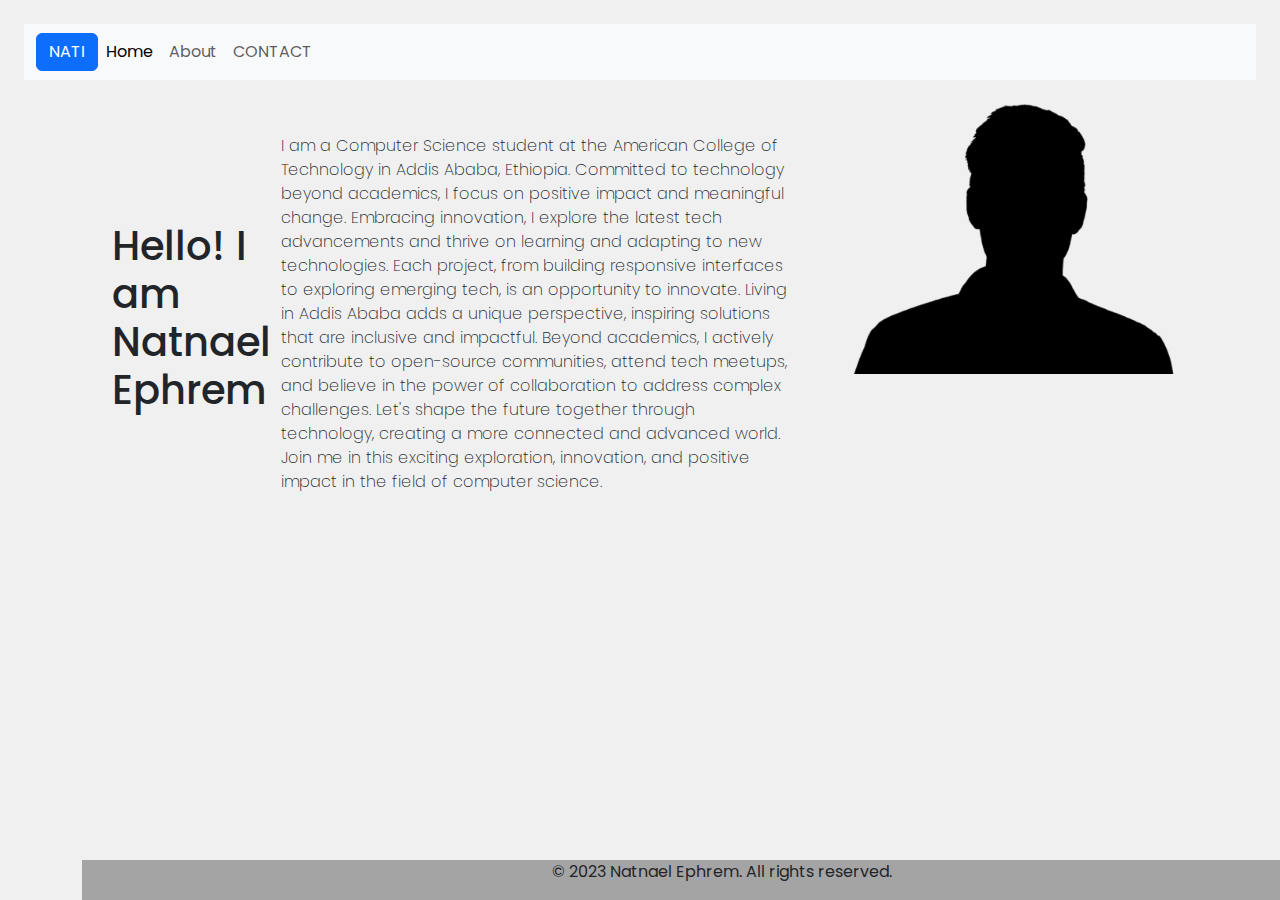
<file: index.html>
<!DOCTYPE html>
<html lang="en">

<head>
    <meta charset="utf-8" />
    <meta name="viewport" content="width=device-width, initial-scale=1" />
    <title>Nati's portfolio</title>
    <link href="https://cdn.jsdelivr.net/npm/bootstrap@5.0.2/dist/css/bootstrap.min.css" rel="stylesheet" />
    <link rel="stylesheet" href="index.css" />
</head>

<body>

    <header>
        <div class="m-4">
            <nav class="navbar navbar-expand-lg navbar-light bg-light">
                <div class="container-fluid">
                    <a class="btn btn-primary" href="#">NATI</a>
                    <button type="button" class="navbar-toggler" data-bs-toggle="collapse" data-bs-target="#navbarCollapse">
                        <span class="navbar-toggler-icon"></span>
                    </button>
                    <div class="collapse navbar-collapse" id="navbarCollapse">
                        <div class="navbar-nav">
                            <a href="index.html" class="nav-item nav-link active">Home</a>
                            <a href="about.html" class="nav-item nav-link">About</a>
                            <a href="contact.html" class="nav-item nav-link">CONTACT</a>
                        </div>
                    
                    </div>
                </div>
            </nav>
        </div>
    </header>

    <div class="container">
        <div class="row">
            <div class="col-md-8">
                <div class="home-content">
                    <h1>Hello! I am Natnael Ephrem</h1>
                    <p>
                        I am a Computer Science student at the American College of Technology in Addis Ababa, Ethiopia.
                        Committed to technology beyond academics, I focus on positive impact and meaningful change.
                        Embracing innovation, I explore the latest tech advancements and thrive on learning and adapting
                        to new technologies. Each project, from building responsive interfaces to exploring emerging
                        tech, is an opportunity to innovate. Living in Addis Ababa adds a unique perspective, inspiring
                        solutions that are inclusive and impactful. Beyond academics, I actively
                        contribute to open-source communities, attend tech meetups, and believe in the power of
                        collaboration to address complex challenges. Let's shape the future together through technology,
                        creating a more connected and advanced world. Join me in this exciting exploration, innovation,
                        and positive impact in the field of computer science.
                    </p>
                </div>
            </div>
            <div class="col-md-4">
                <img src="R2.png" class="img-fluid" alt="Natnael Ephrem">
            </div>
        </div>

        <div class="footer mt-4">
            <p>&copy; 2023 Natnael Ephrem. All rights reserved.</p>
        </div>
    </div>

    <script src="https://cdn.jsdelivr.net/npm/bootstrap@5.0.2/dist/js/bootstrap.bundle.min.js"></script>
</body>

</html>
</file>
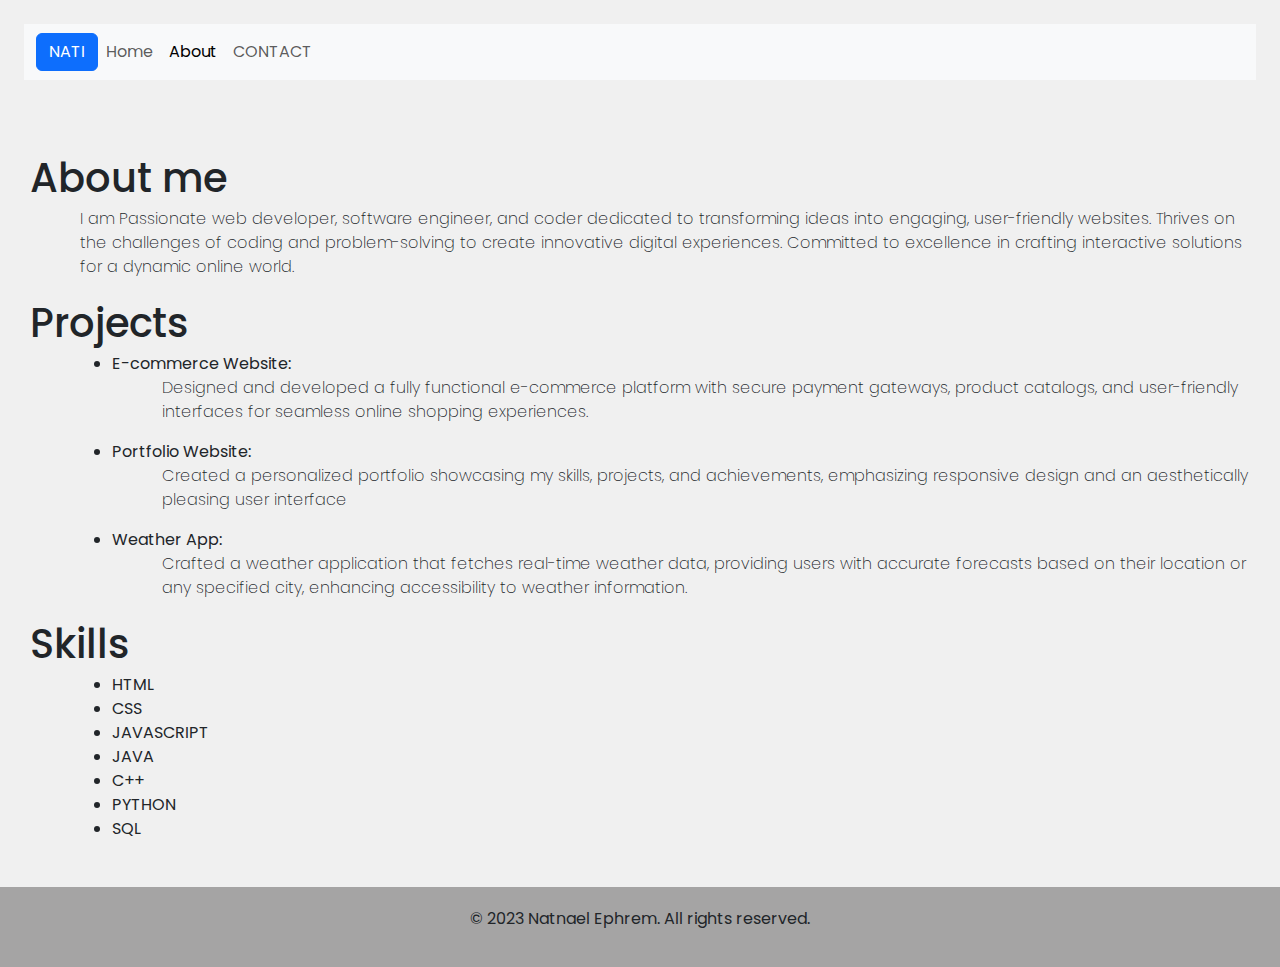
<file: about.html>
<!DOCTYPE html>
<html lang="en">

<head>
    <meta charset="utf-8" />
    <meta name="viewport" content="width=device-width, initial-scale=1" />
    <title>Nati's portfolio</title>
    <link href="https://cdn.jsdelivr.net/npm/bootstrap@5.0.2/dist/css/bootstrap.min.css" rel="stylesheet" />
    <link rel="stylesheet" href="about.css" />
</head>

<body>

    <header>
        <div class="m-4">
            <nav class="navbar navbar-expand-lg navbar-light bg-light">
                <div class="container-fluid">
                    <a class="btn btn-primary" href="#">NATI</a>
                    <button type="button" class="navbar-toggler" data-bs-toggle="collapse" data-bs-target="#navbarCollapse">
                        <span class="navbar-toggler-icon"></span>
                    </button>
                    <div class="collapse navbar-collapse" id="navbarCollapse">
                        <div class="navbar-nav">
                            <a href="index.html" class="nav-item nav-link ">Home</a>
                            <a href="about.html" class="nav-item nav-link active">About</a>
                            <a href="contact.html" class="nav-item nav-link ">CONTACT</a>
                        </div>
                    
                    </div>
                </div>
            </nav>
        </div>
    </header>
  <body>
 

    <div class="about-content">
      <h1>About me</h1>
      <p>
        I am Passionate web developer, software engineer, and coder dedicated to
        transforming ideas into engaging, user-friendly websites. Thrives on the
        challenges of coding and problem-solving to create innovative digital
        experiences. Committed to excellence in crafting interactive solutions
        for a dynamic online world.
      </p>

      

      <h1>Projects</h1>
      <ul>
        <li>E-commerce Website:</li>
        <p>
          Designed and developed a fully functional e-commerce platform with
          secure payment gateways, product catalogs, and user-friendly
          interfaces for seamless online shopping experiences.
        </p>
        <li>Portfolio Website:</li>
        <p>
          Created a personalized portfolio showcasing my skills, projects, and
          achievements, emphasizing responsive design and an aesthetically
          pleasing user interface
        </p>
        <li>Weather App:</li>
        <p>
          Crafted a weather application that fetches real-time weather data,
          providing users with accurate forecasts based on their location or any
          specified city, enhancing accessibility to weather information.
        </p>
      </ul>

      <h1>Skills</h1>
      <ul>
        <li>HTML</li>
        <li>CSS</li>
        <li>JAVASCRIPT</li>
        <li>JAVA</li>
        <li>C++</li>
        <li>PYTHON</li>
        <li>SQL</li>
      </ul>
    </div>

    <div class="footer">
        <p>&copy; 2023 Natnael Ephrem. All rights reserved.</p>
    </div>
    
    <script src="https://cdn.jsdelivr.net/npm/bootstrap@5.0.2/dist/js/bootstrap.bundle.min.js"></script>
  </body>
</html>
</file>
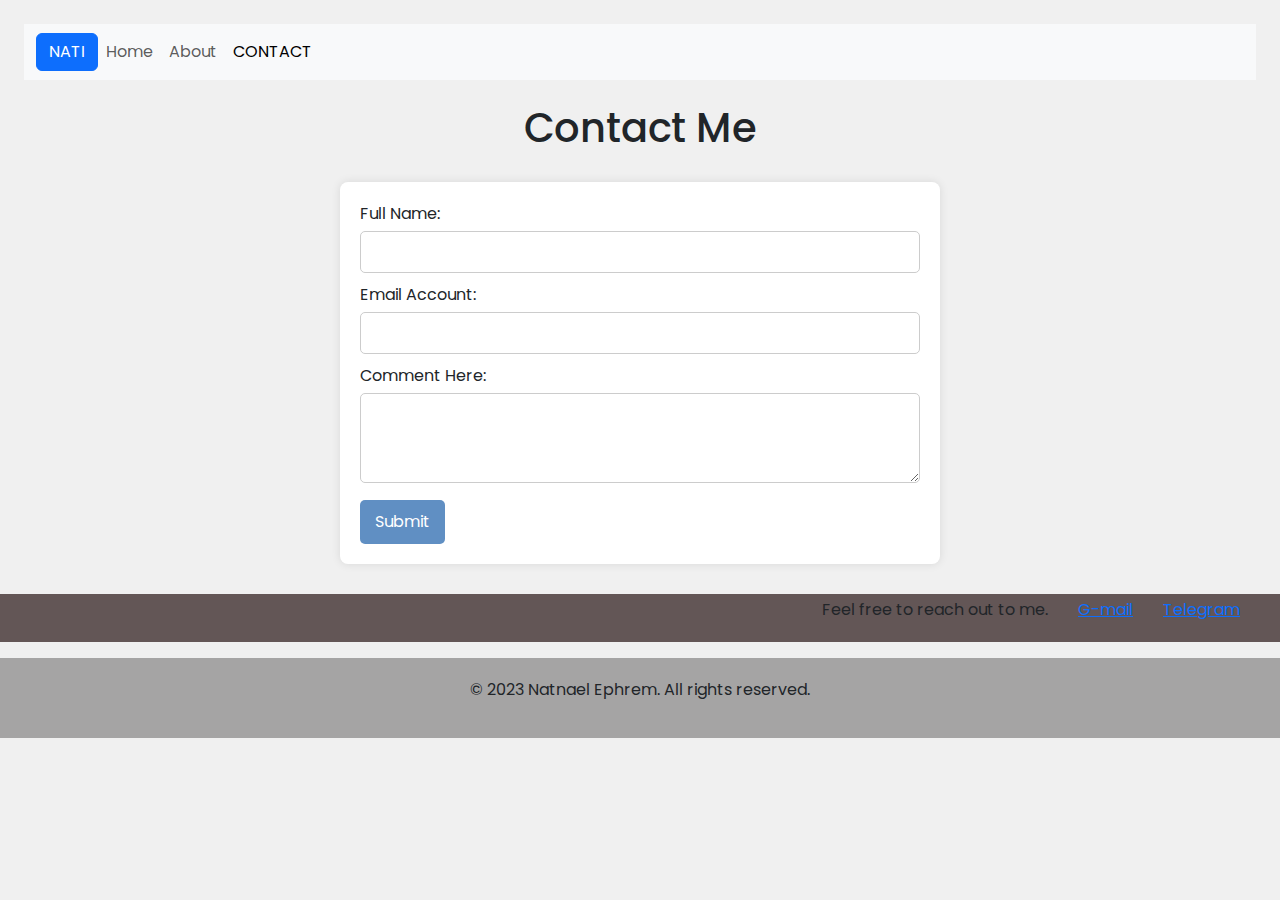
<file: contact.html>
<!DOCTYPE html>
<html lang="en">

<head>
    <meta charset="utf-8" />
    <meta name="viewport" content="width=device-width, initial-scale=1" />
    <title>Nati's portfolio</title>
    <link href="https://cdn.jsdelivr.net/npm/bootstrap@5.0.2/dist/css/bootstrap.min.css" rel="stylesheet" />
    <link rel="stylesheet" href="contact.css" />
</head>

<body>

    <header>
        <div class="m-4">
            <nav class="navbar navbar-expand-lg navbar-light bg-light">
                <div class="container-fluid">
                    <a class="btn btn-primary" href="#">NATI</a>
                    <button type="button" class="navbar-toggler" data-bs-toggle="collapse" data-bs-target="#navbarCollapse">
                        <span class="navbar-toggler-icon"></span>
                    </button>
                    <div class="collapse navbar-collapse" id="navbarCollapse">
                        <div class="navbar-nav">
                            <a href="index.html" class="nav-item nav-link ">Home</a>
                            <a href="about.html" class="nav-item nav-link">About</a>
                            <a href="contact.html" class="nav-item nav-link active">CONTACT</a>
                        </div>
                    
                    </div>
                </div>
            </nav>
        </div>
    </header>

  

    <div class="home-content">
        <body>

            <h1 class="contact">Contact Me</h1>
        
            <section class="contact-form">
                <form action="#" method="post">
                    <label for="name">Full Name:</label>
                    <input type="text" id="name" name="name" required>
        
                    <label for="email" herf=" ">Email Account:</label>
                    <input type="email" id="email" name="email" required>
        
                    <label for="comment">Comment Here:</label>
                    <textarea id="comment" name="comment" rows="3" required></textarea>
        
                    <button type="submit"> Submit</button>
                </form>
            </section>
        
        </body>
    </div>
    <ul id="ul1">
        <p>Feel free to reach out to me.</p>

        <a href="mailto:natiephrem501@gmail.com">G-mail</a>
        <a href="https://t.me/nattiep">Telegram</a>
    </ul>

    <div class="footer">
    
        <p >&copy; 2023 Natnael Ephrem. All rights reserved.</p>
    </div>
    
    <script src="https://cdn.jsdelivr.net/npm/bootstrap@5.0.2/dist/js/bootstrap.bundle.min.js"></script>
</body>

</html>
</file>
<file: index.css>
@import url('https://fonts.googleapis.com/css2?family=Poppins:ital,wght@0,100;0,200;0,300;0,400;0,500;0,600;0,700;0,800;0,900;1,100;1,200;1,300;1,400;1,500;1,600;1,700;1,800;1,900&display=swap');

* {
    margin: 0;
    padding: 0;
    font-family: 'Poppins', sans-serif;
}

body {
    background-color: #f0f0f0;
}

.nav-bar {
    display: flex;
    justify-content: flex-end; /* Corrected justify-content property */
    gap: 50px;
    padding: 30px 40px; /* Adjusted padding */
    background-color: #c6c4c4;
    list-style: none;
    transition: all 0.3s ease;
}

.nav-bar a {
    cursor: pointer;
    text-decoration: none;
    color: black;
    font-size: 20px;
    transition: transform 0.3s ease; /* Added transition property for li element */
}

.nav-bar a:hover {
    color: #5f5d5d;
    transform: scale(1.1); /* Adjusted scale value for a subtle scaling effect */
}


.home-content {
    display: flex;
    align-items: center;
    gap: 10px;
    padding: 30px;
}
.home-content p {
    font-weight: 270;
}
.home-content p span {
    font-weight: 700;
    font-size: 30px;
}

.home-conten img {
    width: 200px;
    height: 300px;
    border-radius: 50px;
}

.footer {
    position: fixed;
    bottom: 0;
    width: 100%;
    text-align: center;
    padding: 0%;
    background-color: #a5a4a4
}
</file>
<file: about.css>
@import url('https://fonts.googleapis.com/css2?family=Poppins:ital,wght@0,100;0,200;0,300;0,400;0,500;0,600;0,700;0,800;0,900;1,100;1,200;1,300;1,400;1,500;1,600;1,700;1,800;1,900&display=swap');

* {
    margin: 0;
    padding: 0;
    font-family: 'Poppins', sans-serif;
}

body {
    background-color: #f0f0f0;
}

.nav-bar {
    display: flex;
    justify-content: flex-end; /* Corrected justify-content property */
    gap: 50px;
    padding: 30px 40px; /* Adjusted padding */
    background-color: #c6c4c4;
    list-style: none;
    transition: all 0.3s ease;
}

.nav-bar a {
    cursor: pointer;
    text-decoration: none;
    color: black;
    font-size: 20px;
    transition: transform 0.3s ease; /* Added transition property for li element */
}

.nav-bar a:hover {
    color: #5f5d5d;
    transform: scale(1.1); /* Adjusted scale value for a subtle scaling effect */
}


.about-content {
    padding: 30px;
}

.about-content h1{
    margin-top: 20px;
    margin-bottom: 5px;
}

.about-content p, .about-content ul{
    margin-left: 50px;
    
}




.about-content p {
    font-weight: 270;
    }


.footer {
    width: 100%;
    text-align: center;
    padding: 20px 0;
    background-color: #a5a4a4
}
</file>
<file: contact.css>
@import url('https://fonts.googleapis.com/css2?family=Poppins:ital,wght@0,100;0,200;0,300;0,400;0,500;0,600;0,700;0,800;0,900;1,100;1,200;1,300;1,400;1,500;1,600;1,700;1,800;1,900&display=swap');

* {
    margin: 0;
    padding: 0;
    font-family: 'Poppins', sans-serif;
}

body {
    background-color: #f0f0f0;
}

.nav-bar {
    display: flex;
    justify-content: flex-end; /* Corrected justify-content property */
    gap: 50px;
    padding: 30px 40px; /* Adjusted padding */
    background-color: #c6c4c4;
    list-style: none;
    transition: all 0.3s ease;
}

.nav-bar a {
    cursor: pointer;
    text-decoration: none;
    color: black;
    font-size: 20px;
    transition: transform 0.3s ease; /* Added transition property for li element */
}

.nav-bar a:hover {
    color: #5f5d5d;
    transform: scale(1.1); /* Adjusted scale value for a subtle scaling effect */
}



/* contact me */
.contact {
    margin: 10px 4px;
    padding: 0;
    text-align: center;
}






.contact-form {
    max-width: 600px;
    margin: 30px auto;
    background-color: white;
    padding: 20px;
    border-radius: 8px;
    box-shadow: 0 0 10px rgba(0, 0, 0, 0.1);
}

label {
    display: block;
    margin-bottom: 5px;
    text-align: left;
}

input,
textarea {
    width: 100%;
    padding: 8px;
    margin-bottom: 10px;
    box-sizing: border-box;
    border: 1px solid #ccc;
    border-radius: 5px;
}

button {
    background-color: rgb(96, 143, 195);
    color: white;
    padding: 10px 15px;
    border: none;
    border-radius: 5px;
    cursor: pointer;
}

button:hover {
    background-color: #2c4763;
}

.about-content p, .about-content ul{
    margin-left: 50px;
    
}

.footer {
    width: 100%;
    text-align: center;
    padding: 20px 0;
    background-color: #a5a4a4
}

#ul1{
    display: flex;
    justify-content: flex-end; /* Corrected justify-content property */
    gap: 30px;
    padding: 4px 40px; /* Adjusted padding */
    background-color: #635656;
    list-style: none;
    transition: all 0.3s ease;

}

#ul1 a:hover {
    color: #1b1a1a;
    transform: scale(1.1); /* Adjusted scale value for a subtle scaling effect */
}
</file>
